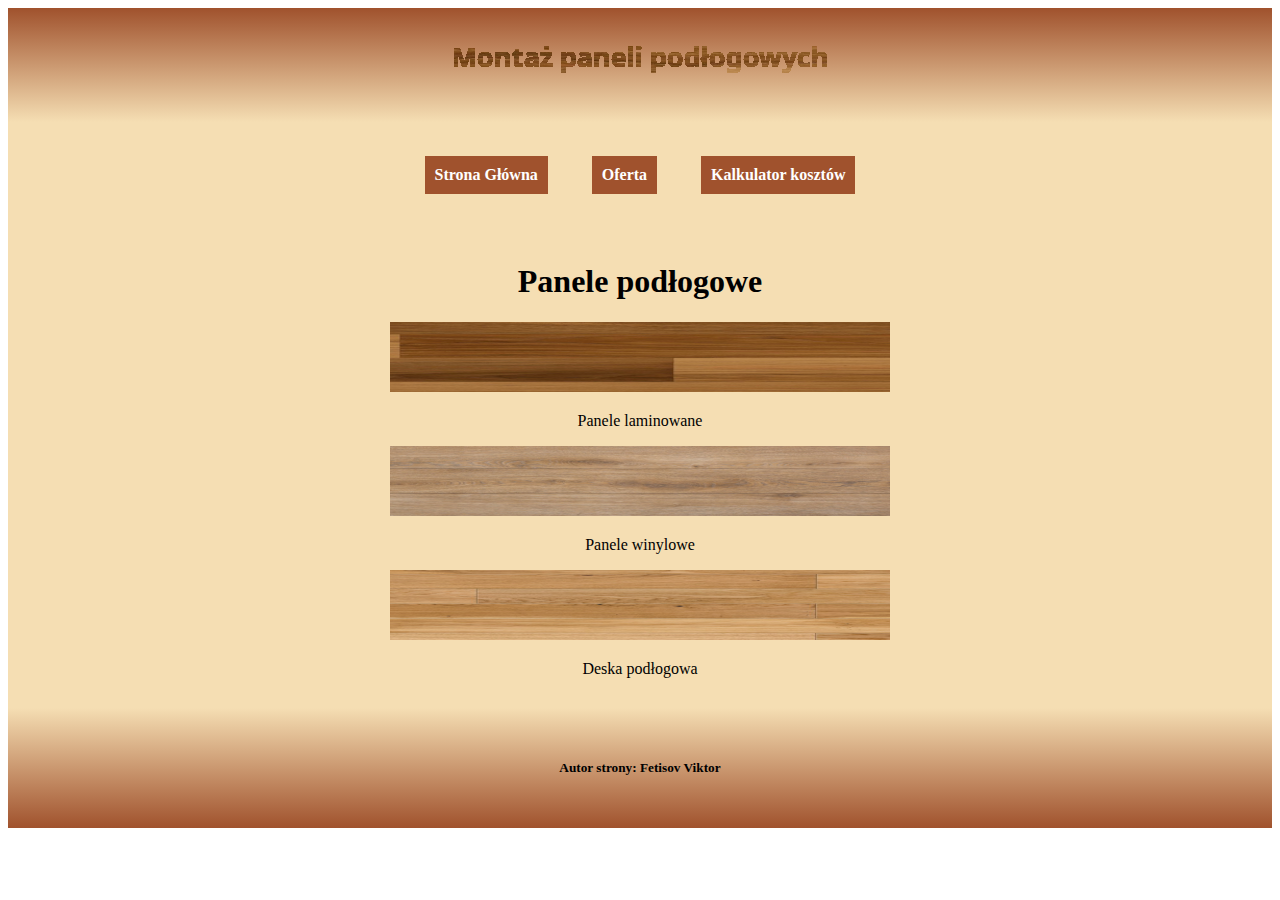
<file: index.html>
<!DOCTYPE html>
<html lang="pl">
<head>
    <meta charset="UTF-8">
    <title>Montaż paneli podłogowych</title>
    <link rel="stylesheet" href="style.css">
</head>
<body>
    <header>
        <img src="montaz_paneli.png" alt="firma usługowa">
    </header>
    <nav>
        <a href="index.html">Strona Główna</a>
        <a href="oferta.html">Oferta</a>
        <a href="koszty.html">Kalkulator kosztów</a>
    </nav>
    <main>
        <h1>Panele podłogowe</h1>
        <img src="laminowane.png" alt="Laminowane">
        <p>Panele laminowane</p>
        <img src="winylowe.png" alt="Winylowe">
        <p>Panele winylowe</p>
        <img src="deska.png" alt="Deska">
        <p>Deska podłogowa</p>
    </main>
    <footer>
        <h5>Autor strony: Fetisov Viktor</h5>
    </footer>
</body>
</html>
</file>
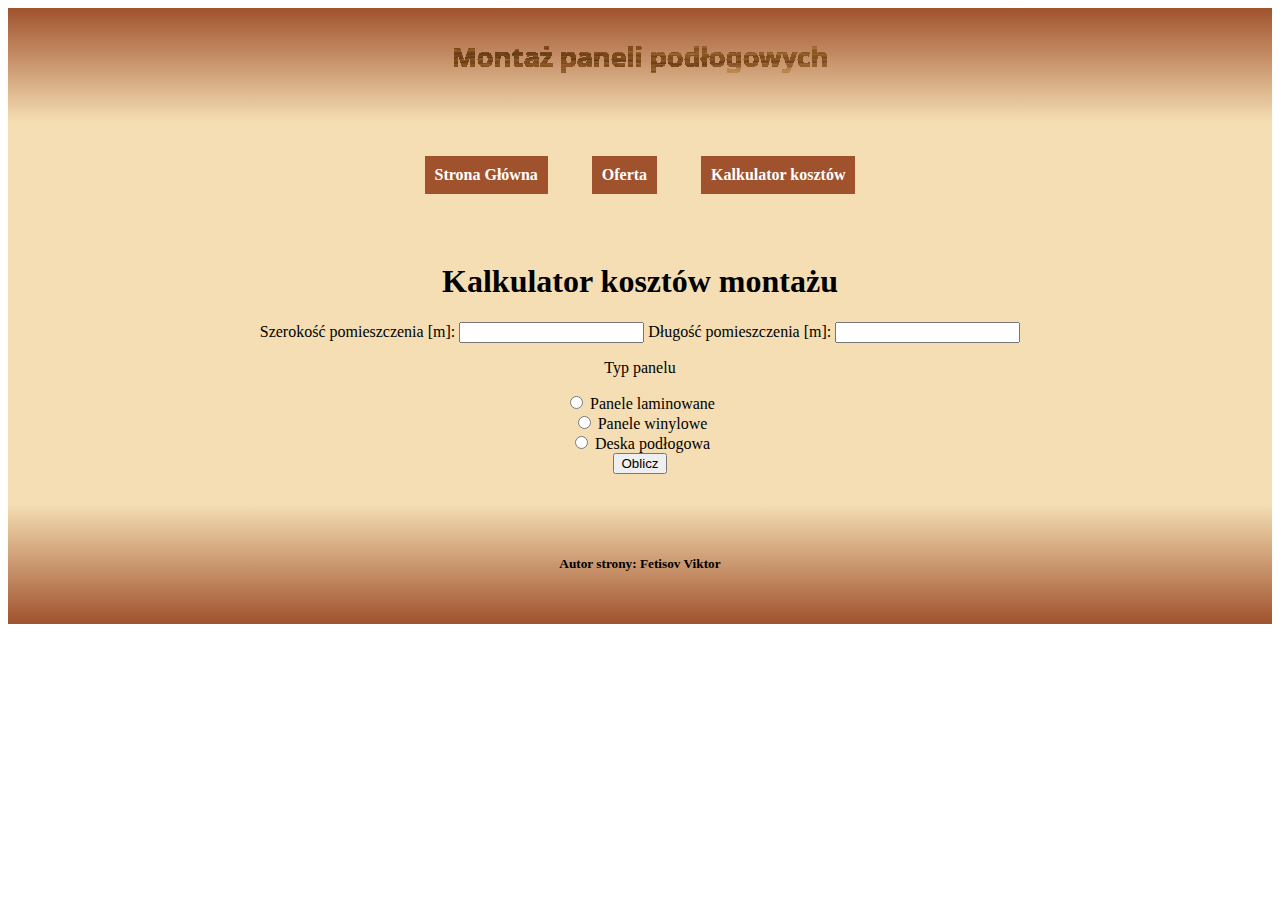
<file: koszty.html>
<!DOCTYPE html>
<html lang="pl">
<head>
    <meta charset="UTF-8">
    <title>Kalkulator kosztów montażu</title>
    <link rel="stylesheet" href="style.css">
</head>
<body>
    <header>
        <img src="montaz_paneli.png" alt="firma usługowa">
    </header>
    <nav>
        <a href="index.html">Strona Główna</a>
        <a href="oferta.html">Oferta</a>
        <a href="koszty.html">Kalkulator kosztów</a>
    </nav>
    <main>
        <h1>Kalkulator kosztów montażu</h1>
        <label for="width">Szerokość pomieszczenia [m]: </label>
        <input type="number" id="width">
        <label for="length">Długość pomieszczenia [m]: </label>
        <input type="number" id="length">
        <p>Typ panelu</p>
        <input type="radio" name="panel" value="12"> Panele laminowane<br>
        <input type="radio" name="panel" value="14"> Panele winylowe<br>
        <input type="radio" name="panel" value="18"> Deska podłogowa<br>
        <button onclick="calculateCost()">Oblicz</button>
        <p id="result"></p>
    </main>
    <footer>
        <h5>Autor strony: Fetisov Viktor</h5>
    </footer>
    <script>
        function calculateCost() {
            let width = document.getElementById('width').value;
            let length = document.getElementById('length').value;
            let panelType = document.querySelector('input[name="panel"]:checked').value;
            let pole = width * length;
            let coszt = pole * panelType;
            document.getElementById('result').innerText = "Całkowity koszt: " + coszt +  "zł, Pole wynosi "+pole+"m^2";
        }
    </script>
</body>
</html>
</file>
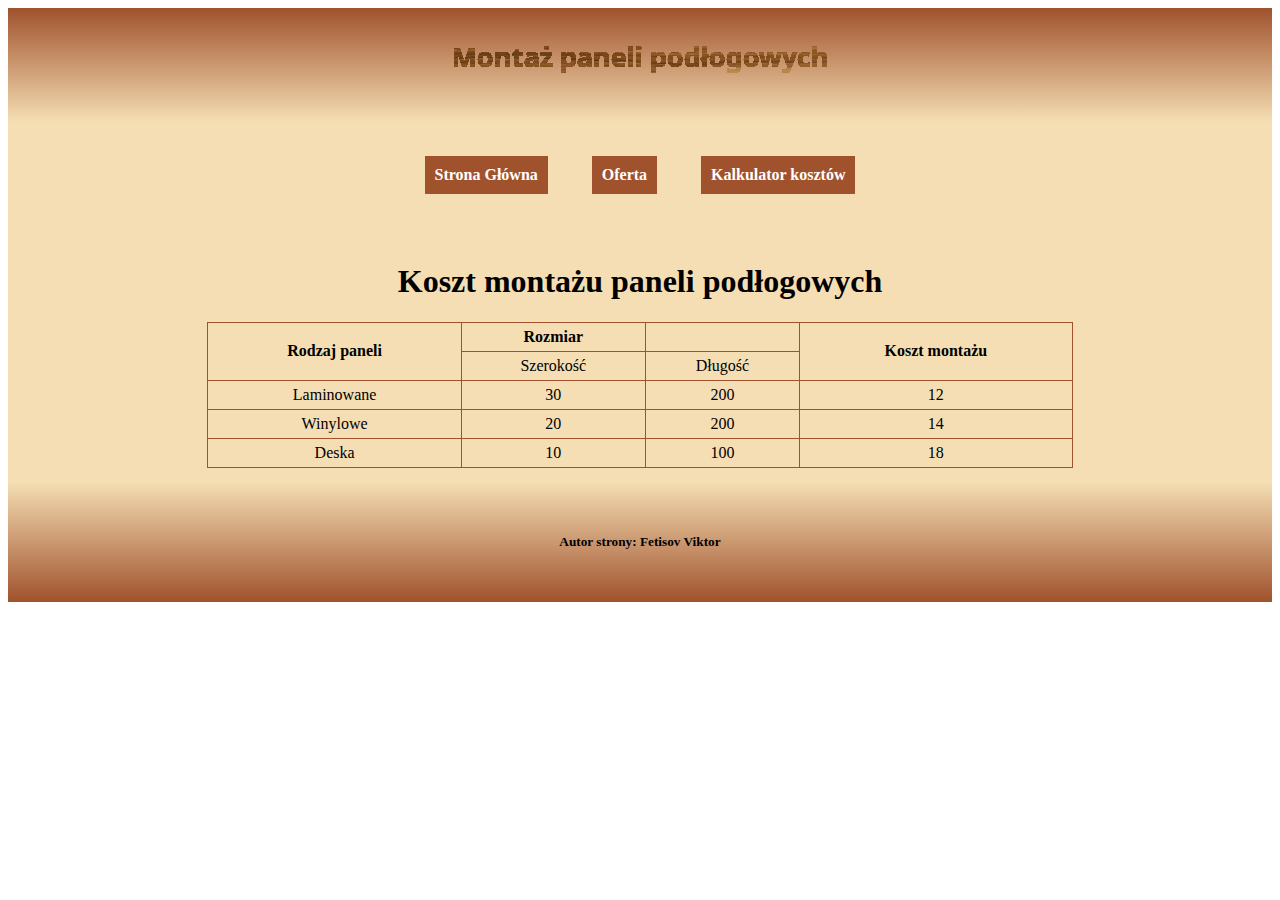
<file: oferta.html>
<!DOCTYPE html>
<html lang="pl">
<head>
    <meta charset="UTF-8">
    <title>Koszt montażu paneli podłogowych</title>
    <link rel="stylesheet" href="style.css">
</head>
<body>
    <header>
        <img src="montaz_paneli.png" alt="firma usługowa">
    </header>
    <nav>
        <a href="index.html">Strona Główna</a>
        <a href="oferta.html">Oferta</a>
        <a href="koszty.html">Kalkulator kosztów</a>
    </nav>
    <main>
        <h1>Koszt montażu paneli podłogowych</h1>
        <table>
            <tr>
                <th rowspan="2">Rodzaj paneli</th>
                <th kolspan="2">Rozmiar</th>
                <td></td>
                <th rowspan="2">Koszt montażu</th>
            </tr>
            <tr>
                <td>Szerokość</td>
                <td>Długość</td>
            </tr>
            <tr>
                <td>Laminowane</td>
                <td>30</td>
                <td>200</td>
                <td>12</td>
            </tr>
            <tr>
                <td>Winylowe</td>
                <td>20</td>
                <td>200</td>
                <td>14</td>
            </tr>
            <tr>
                <td>Deska</td>
                <td>10</td>
                <td>100</td>
                <td>18</td>
            </tr>
        </table>
    </main>
    <footer>
        <h5>Autor strony: Fetisov Viktor</h5>
    </footer>
</body>
</html>
</file>
<file: style.css>
body {
    font-family: Georgia, serif;
    text-align: center;
}
header {
    padding: 30px;
    background: linear-gradient(to bottom,#A0522D, #F5DEB3 );
}
nav, main {
    padding: 14px;
    background-color: Wheat;
}
nav a {
    background-color: Sienna;
    color: white;
    font-weight: bold;
    text-decoration: none;
    padding: 10px;
    margin: 20px;
    display: inline-block;
}
nav a:hover {
    text-decoration: underline;
}
table {
    width: 70%;
    margin: auto;
    border: 1px solid Sienna;
    border-collapse: collapse;
}
td, th {
    border: 1px solid Sienna;
    padding: 5px;
}
footer {
    padding: 30px;
    background: linear-gradient(to top,#A0522D, #F5DEB3 );
}
</file>
